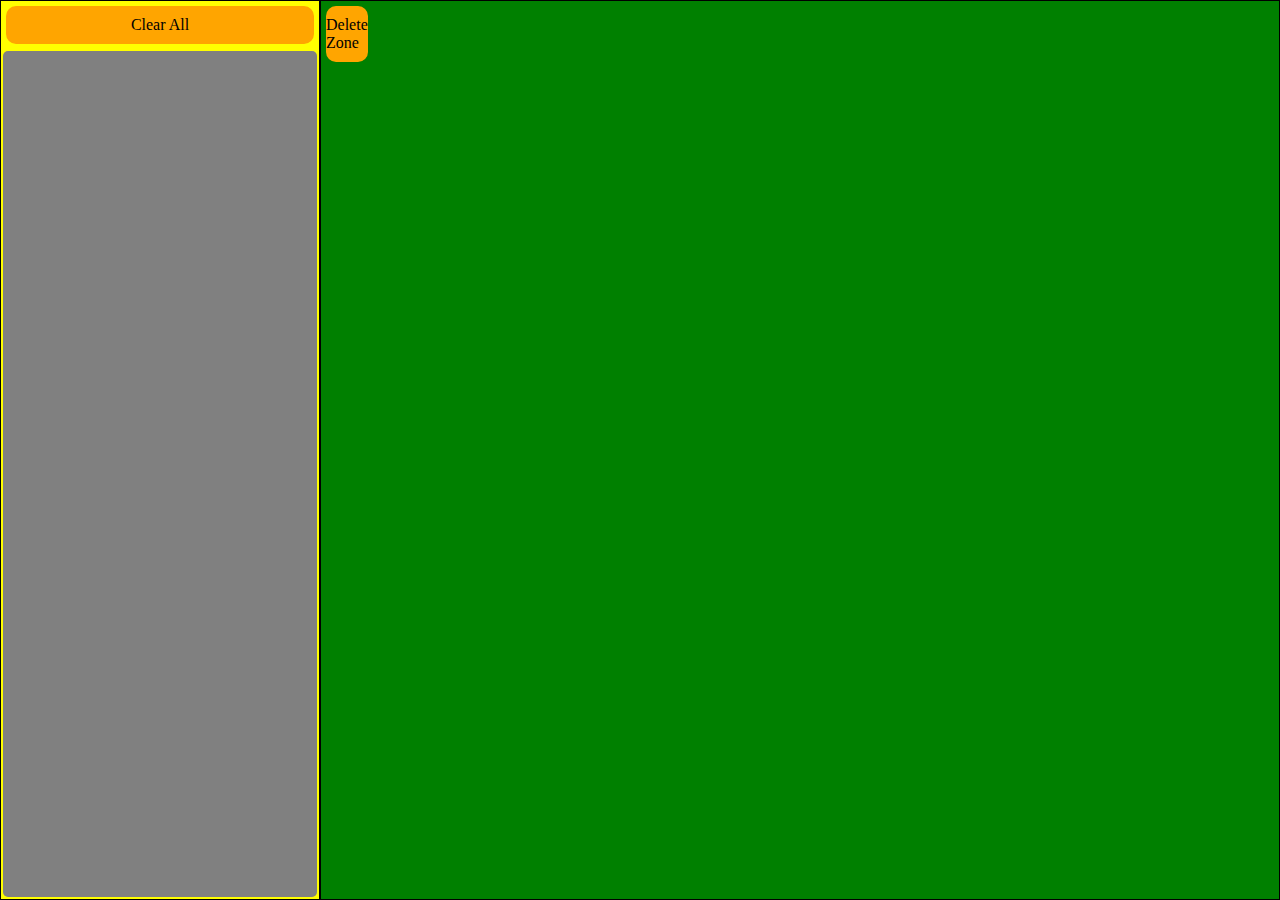
<file: TestFiles/index.html>
<!DOCTYPE html>
<html>
  <head>
    <link type="text/css" rel="stylesheet" href="styles.css" />
  </head>
  <body>
    <section>
      <div id="leftPallet" class="leftPallet">
        <div id="clrButton" class="clrButton" draggable="true">Clear All</div>
        <div id="colorPalette" class="colorPalette"></div>
      </div>
      <div id="rightGrid" class="rightGrid1">
        <div id="DeleteZone" class="DeleteZone">Delete Zone</div>
      </div>
    </section>
    <script src="scripts1.js"></script>
  </body>
</html>
</file>
<file: TestFiles/styles.css>
*{
	padding: 0;
	margin: 0;
	box-sizing: border-box;

}

section{
	width: 100%;
	height: 100vh;
	display: flex;
	flex-direction: row;
	background-color: red;
}

#leftPallet{
border: 1px solid black;
background-color: yellow;
display: flex;
flex-direction: column;
width: 25%;
}


#clrButton{

	background-color: orange;
	padding-top: 10px;
	padding-bottom: 10px;
	margin: 5px;
	display: flex;
align-items: center;
justify-content: center;
border-radius: 10px;
cursor: pointer;
}

.clrButton{

	background-color: orange;
	padding-top: 10px;
	padding-bottom: 10px;
	margin: 5px;
	display: flex;
align-items: center;
justify-content: center;
border-radius: 10px;
cursor: pointer;
}


#DeleteZone{

	background-color: orange;
	padding-top: 10px;
	padding-bottom: 10px;
	margin: 5px;
	display: flex;
align-items: center;
justify-content: center;
border-radius: 10px;
cursor: pointer;
}


#colorPalette{
	height: 100%;
	background-color: grey;
	margin: 2px;
	display: flex;
justify-content: center;
border-radius: 5px;
font-size: 10px;
display: grid;
grid-auto-rows: auto;
grid-template-columns: repeat(3, 1fr);
grid-template-rows: repeat(6, 1fr);


}

#rightGrid{
	border: 1px solid black;
	background-color: green;
	width: 75%;
	display: grid;
	grid-auto-rows: auto;
	grid-template-columns: repeat(60, 1fr);
	grid-template-rows: repeat(30, 1fr);
}

.drop{
	background-color: red;
}
</file>
